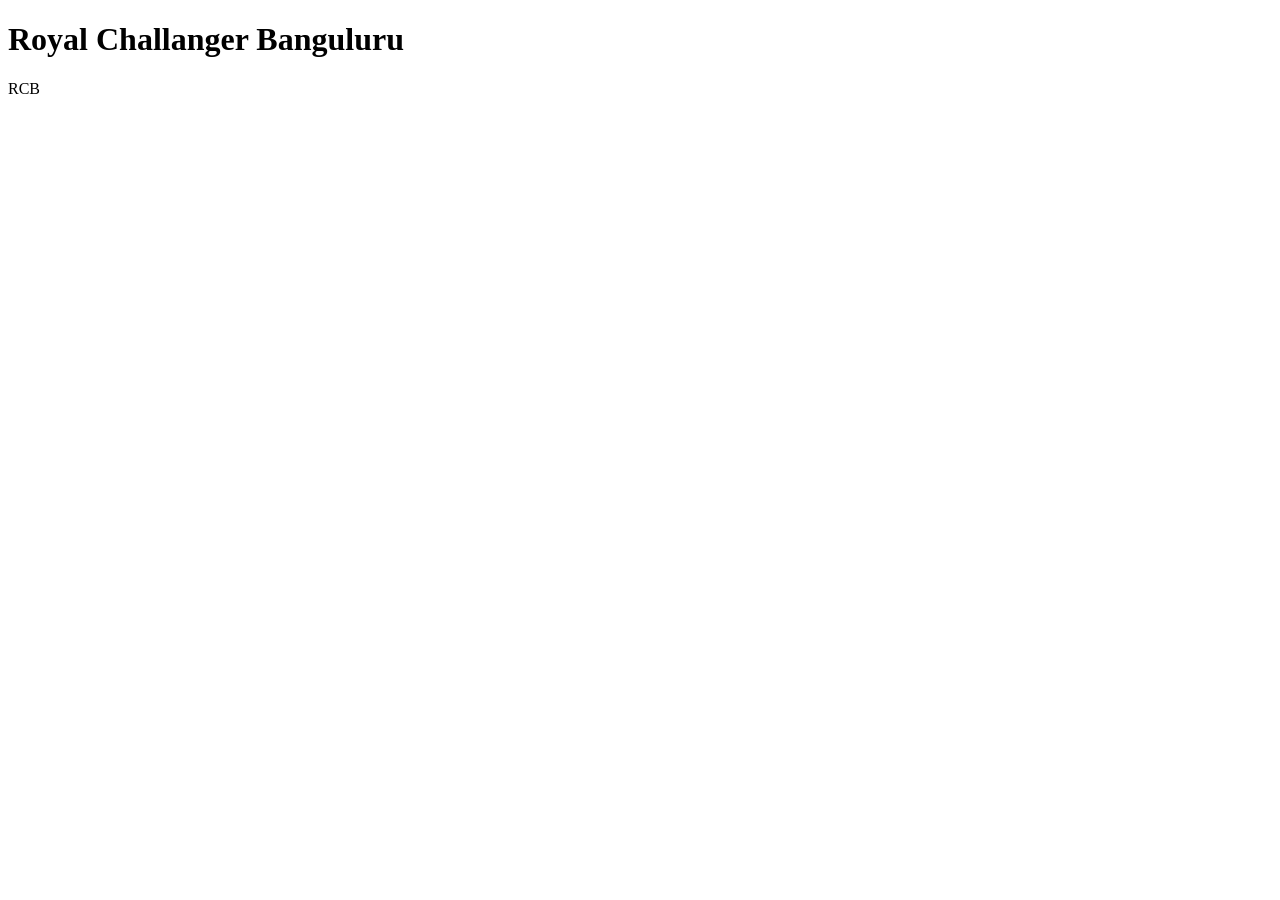
<file: index.html>
<!DOCTYPE html>
<html lang="en">
<head>
    <meta charset="UTF-8">
    <meta name="viewport" content="width=device-width, initial-scale=1.0">
    <title>Document</title>
    <link ref="stylesheet" href="style.css">
</head>
<body>
    <h1>Royal Challanger Banguluru</h1>
    <p>RCB</p>
</body>
</html>
</file>
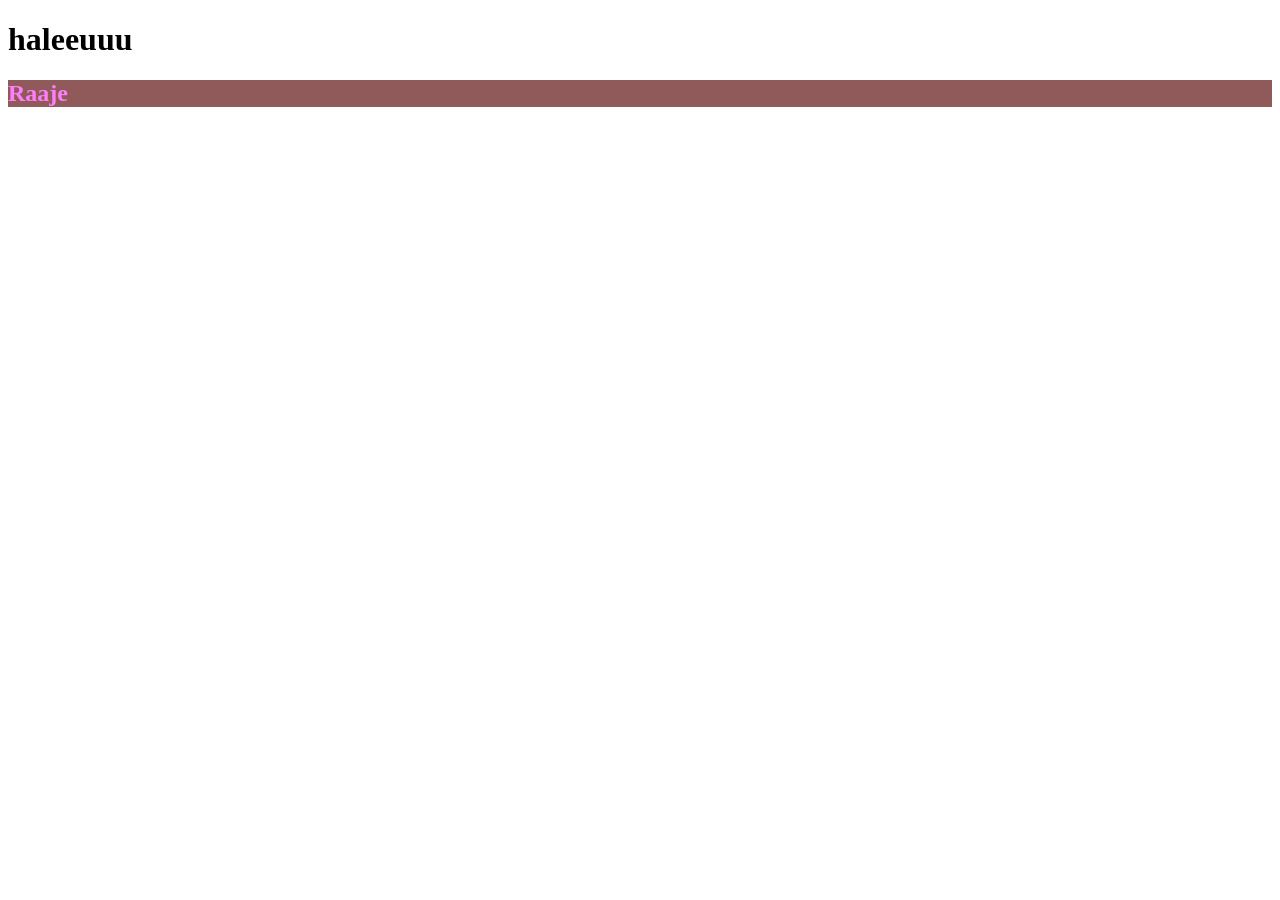
<file: folder/index.html>
<!DOCTYPE html>
<html lang="en">
<head>
    <meta charset="UTF-8">
    <meta name="viewport" content="width=device-width, initial-scale=1.0">
    <title>Document</title>
    <link rel="stylesheet" href="../style2.css">
    
</head>
<body> 
    <h1>haleeuuu</h1>
    <h2>Raaje</h2>
    
</body>
</html>
</file>
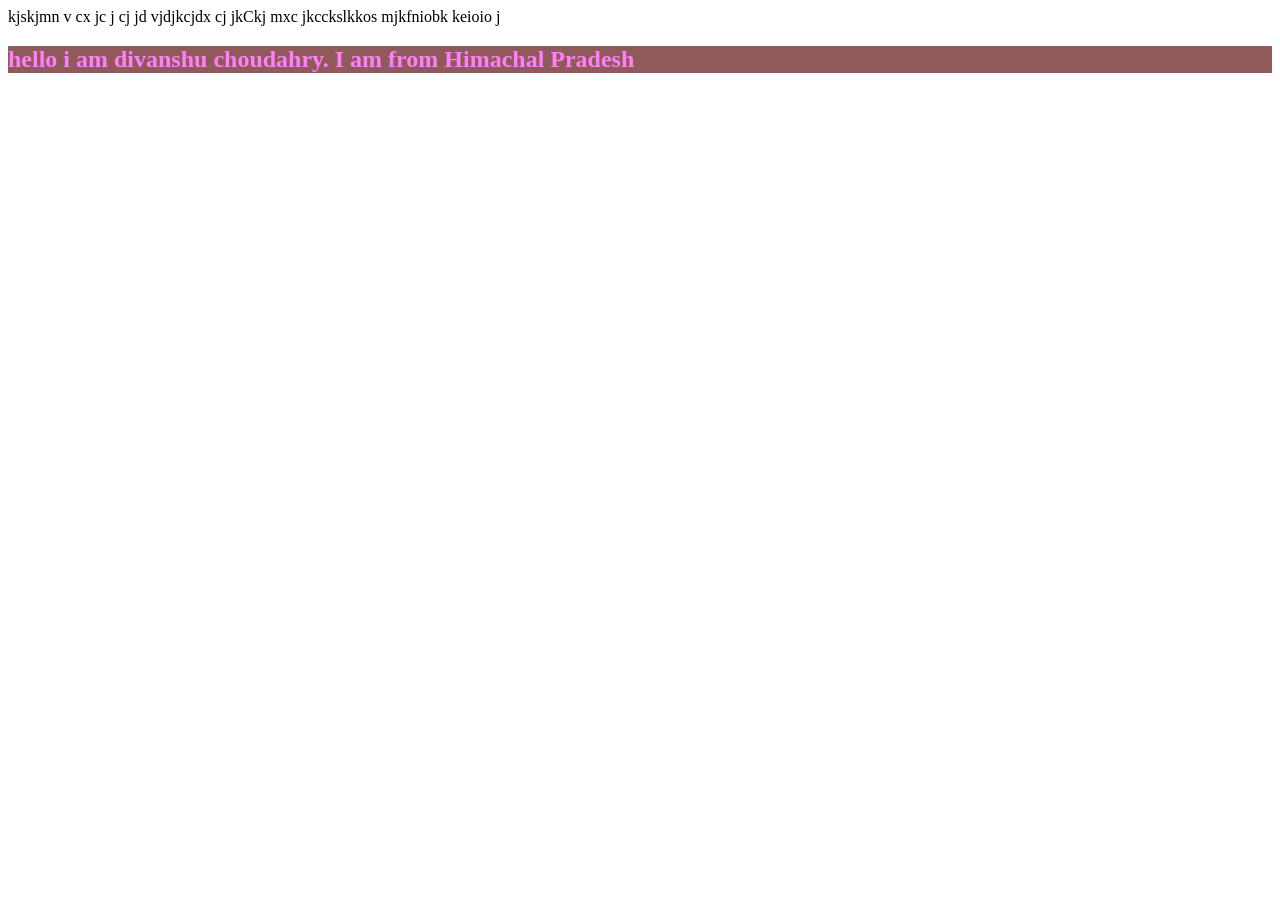
<file: index2.html>
<!DOCTYPE html>
<html lang="en">
<head>
    <meta charset="UTF-8">
    <meta name="viewport" content="width=device-width, initial-scale=1.0">
    <title>Document</title>
    <link rel="stylesheet" href="style2.css">
    
</head>
<body>
   <h1?> kjskjmn v cx jc j cj jd vjdjkcjdx cj jkCkj mxc jkcckslkkos mjkfniobk keioio  j</h1>
   <h2>hello i am divanshu choudahry. I am from Himachal Pradesh</h2>
</body>
</html>
</file>
<file: style.css>
h1{
    background-image: -moz-element();
}
</file>
<file: style2.css>
h2{
    color: rgb(255, 127, 251);
    background-color: rgb(144, 90, 90);
}
</file>
